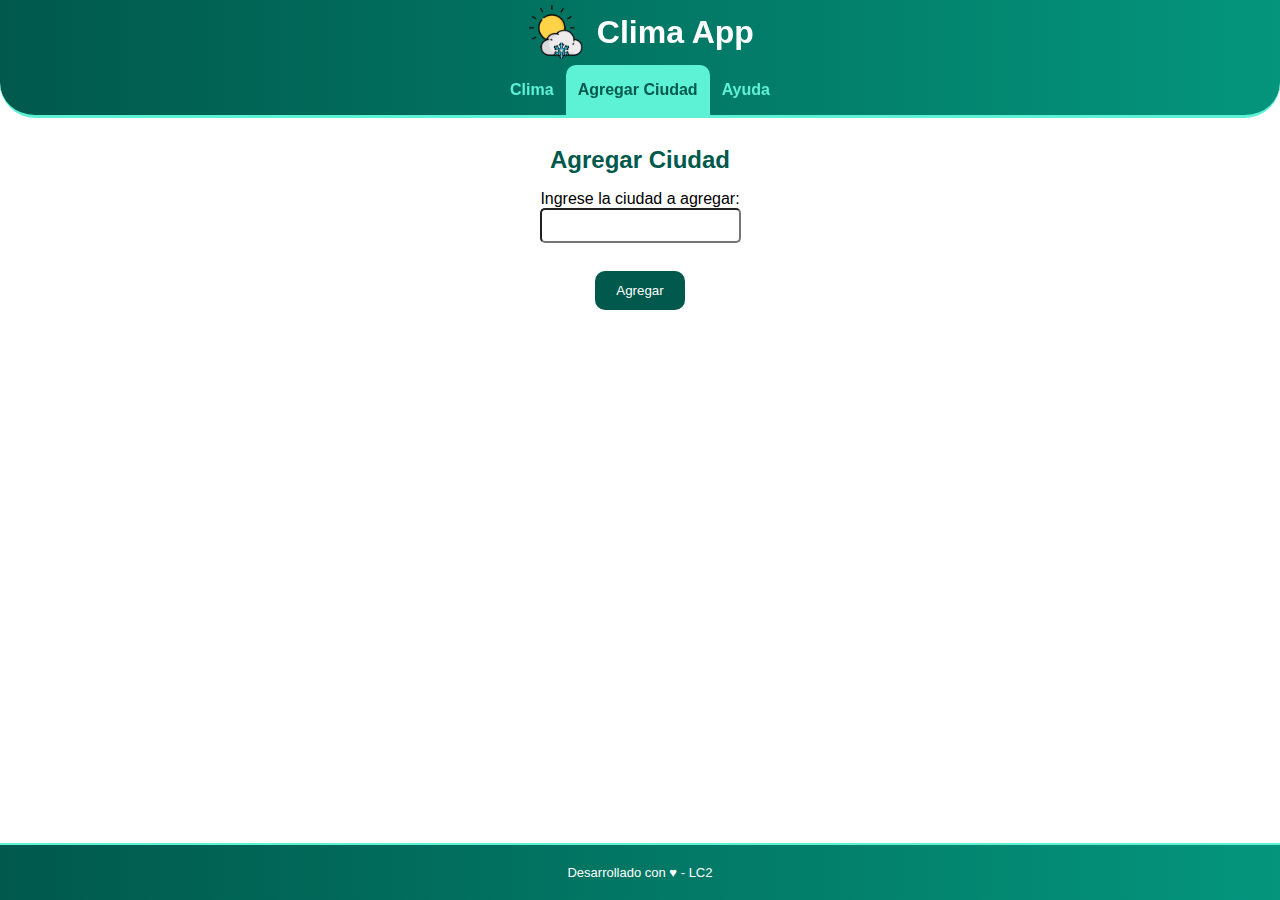
<file: add-city.html>
<!DOCTYPE html>
<html lang="es">

<head>
    <meta charset="UTF-8">
    <meta name="viewport" content="width=device-width, initial-scale=1.0">
    <title>  Clima App</title>
    <link rel="shorcut icon" href="img/clima_icon.ico">
    <!-- Estilos CSS -->
    <link rel="stylesheet" href="css/common.css">
    <link rel="stylesheet" href="css/pages/add-city.css">
    <script src="js/common.js" defer></script>
    <script src="js/pages/add-city.js" defer></script>

</head>
<body>
    <header>
        <h1>
            <img src="img/clima_icon.ico" alt="logo clima">
            <span>Clima App</span>
        </h1>
        <nav>
            <ul>
                
                <li><a href="index.html">Clima</a></li>
                <li class="current-page"><a href="#">Agregar Ciudad</a></li>
                <li><a href="help.html" >Ayuda</a></li>
            </ul>
        </nav>
    </header>
    <!-- Contenido principal de la página -->
    <main class="main-add-city">
        <h2> Agregar Ciudad </h2>
        <section>
            <form class="form-add-city">
                <label for="IngresarCiudad">Ingrese la ciudad a agregar:</label>
                <input type="text" name="IngresarCiudad" id="IngresarCiudad"/>
                </br>
                <button type="button" id="botonAgregar">Agregar</button>
            </form>
        </section>
        <section class="section-button">
           <div id="message-success">
                <p>Ciudad cargada con éxito.</p>
            </div>
            <div id="message-error">
                <p>Error: La ciudad cargada no se encuentra en la API o se produjo un error al consultar.</p>
            </div>
            <div id="message-repeat">
                <p>La ciudad ingresada ya se encuentra almacenada.</p>
            </div>
        </section>
        <div id="loaderAgregar">
            <div class="loader"></div>
        </div>
    </main>
    <footer>
        <p>
            Desarrollado con ♥ - LC2
        </p>
    </footer>
</body>

</html>
</file>
<file: css/common.css>
* {
    box-sizing: border-box;
    margin: 0;
    padding: 0;
    font-family: 'Lucida Sans', 'Lucida Sans Regular', 'Lucida Grande', 'Lucida Sans Unicode',
    Geneva, Verdana, sans-serif; }

:root {
    /* Declaro variables CSS con colores principales */
    --color-theme: #00594c;
    --color-active: #5df2d6;
    --color-back-active: #04957d;
    --color-gradient: linear-gradient(to right, var(--color-theme), var(--color-back-active));
}

body {
    height: 100%;
    width: 100%;
}

ul {
    list-style: none;
    padding: 0;
    margin: 0;
}

button,
a {
    user-select: none;
    -webkit-user-select: none;
}

header {
    position: fixed;
    top: 0;
    width: 100%;
    background: linear-gradient(to right, var(--color-theme), var(--color-back-active));
    border-radius: 35px;
    border-top-left-radius:0px;
    border-top-right-radius:0px;
    border-bottom: var(--color-active) solid;
}

nav>ul {
    display: flex;
    justify-content: space-between;
    justify-content: center;
}

nav li {
    flex: 0 0 auto;
}

nav li a {
    display: block;
    padding: 16px 12px;
    text-align: center;
    text-decoration: none;
    font-size: 1em;
    font-weight: bold;
    color: var(--color-active);
    border-radius: 10px;
    border-bottom-left-radius:0px;
    border-bottom-right-radius:0px;

}

nav li.current-page a {
    color: var(--color-theme);
    background-color: var(--color-active);
    pointer-events: none;
}

main {
    margin-top: 90px;
    overflow: auto;
    padding: 40px;
    padding-bottom: 60px;
    height: calc(100% - 120px);
}

h1 {
    display: flex;
    justify-content: center;
    align-items: center;
    text-align: center;
    margin: 0;
    color: white;
    height: 65px;
}

h1>img {
    height: 100px;
    vertical-align: middle;
}

h2 {
    color: var(--color-theme);
    margin: 16px 0;
    text-align: center;
}

h3 {
    color: var(--color-theme);
    margin-top: 0px;
}

main section {
    display: flex;
    flex-direction: column;
    align-items: center;
}

footer {
    position: fixed;
    bottom: 0px;
    width: 100%;
    text-align: center;
    padding-top: 10px;
    padding-bottom: 10px;
    background: linear-gradient(to right, var(--color-theme), var(--color-back-active));
    border-top: var(--color-active) solid 2px;
}

footer p {
    font-size: small;
    color: white;
}

main p {
    margin-bottom: 16px;
}

button {
    margin: 10px;
    padding: 10px;
    border-radius: 10px;
    width: 90px;
    background-color: var(--color-theme);
    border-color: transparent;
    color: white;
}

.loader {
    position: fixed;
    top: 55%;
    left: 46%;
    width: 100px;
    height: 100px;
    display: flex;
    align-items: center;
    justify-content: center;
    transition: opacity 0.75s, visibility 0.75s;
  }
  
  .loader--hidden {
    opacity: 0;
    visibility: hidden;
  }
  
  .loader::after {
    content: "";
    width: 35px;
    height: 35px;
    border: 15px solid #dddddd;
    border-top-color: #009578;
    border-radius: 50%;
    animation: loading 0.75s ease infinite;
  }
  
  @keyframes loading {
    from {
      transform: rotate(0turn);
    }
    to {
      transform: rotate(1turn);
    }
  }


/* Media Query: Estilos a aplicar sólo en pantallas mayores a 400px */
@media (min-width: 400px) {
    main {
        padding-left: 10%;
        padding-right: 10%;
    }

    footer {
        padding-top: 20px;
        padding-bottom: 20px;
    }
}
</file>
<file: css/pages/add-city.css>
.form-add-city {
    display: flex;
    flex-direction: column;
    align-items: center;
    justify-content: center;
}

#IngresarCiudad {
    width: 100%;
    height: 35px;
    border-radius: 5px;
    padding: 10px;
}

#boton-agregar {
    height: 40px;
    width: 80px;
    background: var(--color-theme);
    color: white;
    font-weight: bold;
    border: transparent;
    border-radius: 10px;
}

.main-add-city {
    display: flex;
    flex-direction: column;
    align-items: center;
    justify-content: center
}

.section-button {
    margin: 20px;
}

.section-button div {
    padding: 10px;
    margin: 15px;
    width: 400px;
    text-align: center;
    border-radius: 20px;
}

.section-button div p {
    color: white;
}

#message-success {
    background-color: #28a745; 
    height: 50px;
    padding-top: 15px;
    display: none;
}

#message-error {
    background-color: #dc3545;
    height: 55px;
    display: none;
}

#message-repeat {
    background-color: #ffc107;
    height: 55px;
    display: none;
}


#loaderAgregar {
    display: none;
}
</file>
